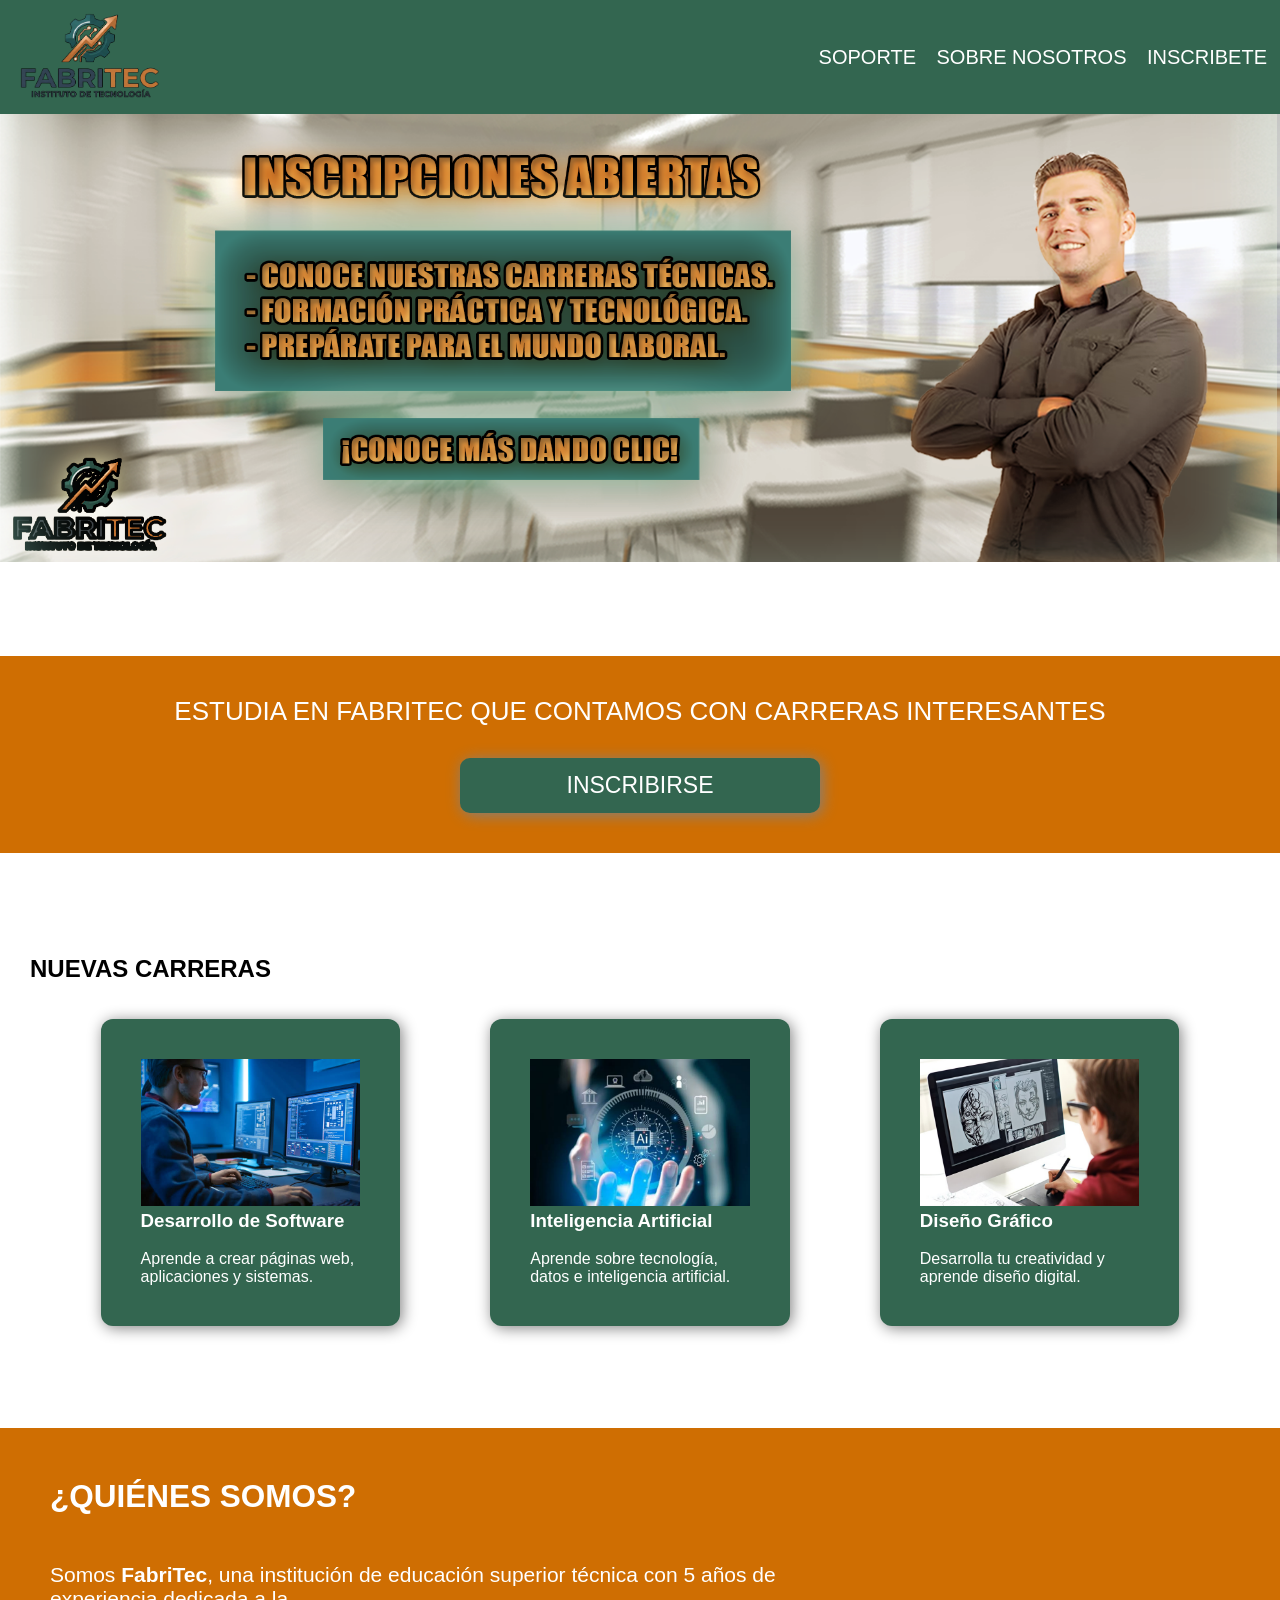
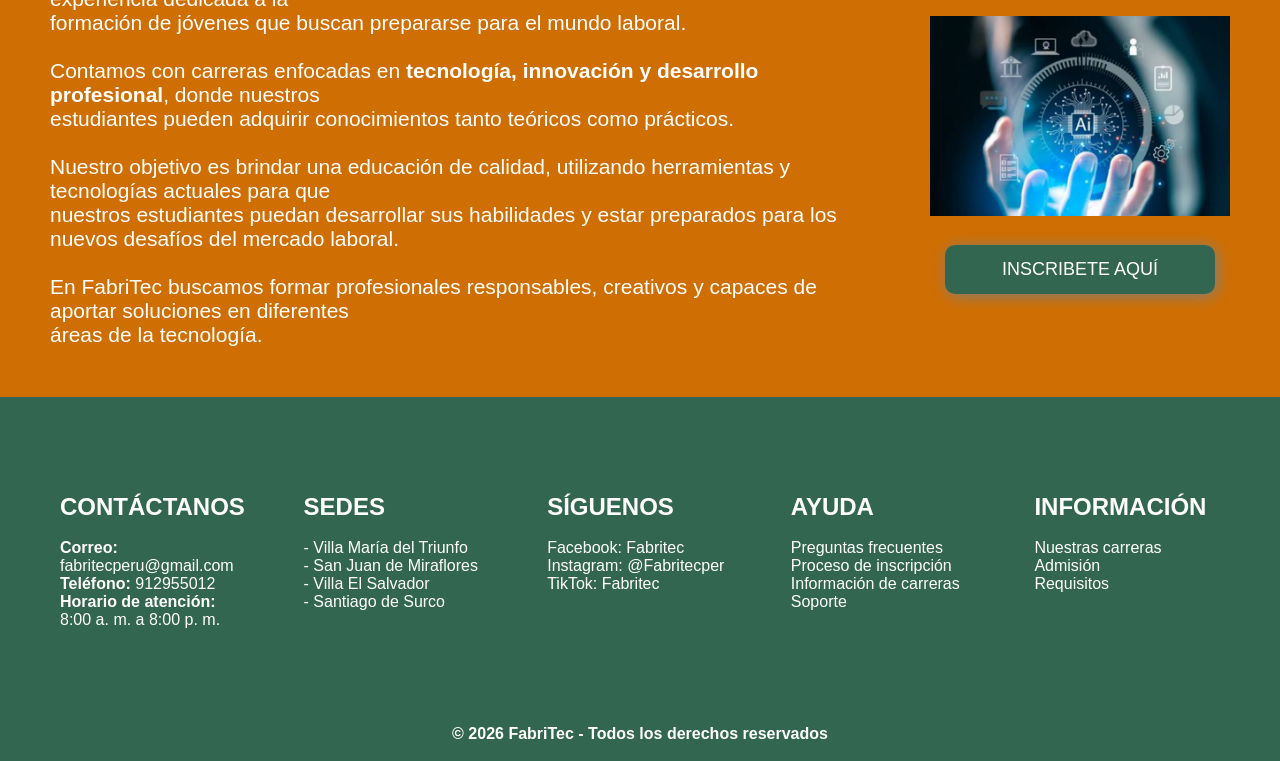
<file: index.html>
<!DOCTYPE html>
<html>
<head>
	<meta charset="utf-8">
	<meta name="viewport" content="width=device-width, initial-scale=1">
	<title>FabriTec | Educación Técnica Superior </title>
	<link rel="stylesheet" href="estilos.css">
	 <style>
        * {
    	margin: 0;
    	font-family: "Trebuchet MS", sans-serif;
    	}
    </style>
</head>
<body>
	<header>
		<div class="fabritec">
    	<img src="logo.png" width="155px">
    	<div>
    		<a href="#">SOPORTE</a>
    		<a href="#nosotros">SOBRE NOSOTROS</a>
    		<a href="formulario.html">INSCRIBETE</a>
    	</div>
    	</div>

	</header>
	
	<a href="formulario.html"><img src="folleto.png" width="100%"></a>
	
	<main>
		<br><br><br><br><br>
		<div class="estudia">
			<center>
				ESTUDIA EN FABRITEC QUE CONTAMOS CON CARRERAS INTERESANTES<br><br>
				<div class="boton1">
					<a href="formulario.html"><button type="button">INSCRIBIRSE</button></a>
				</div>
			</center>
		</div>

		<br><br><br><br>

		<section class="nuevas">

			<h2>NUEVAS CARRERAS</h2><br><br>

			<div class="carreras">

    			<div class="cuadro">
    				<img src="software.png">
        			<h3>Desarrollo de Software</h3><br>
        			Aprende a crear páginas web, aplicaciones y sistemas.</p>
    			</div>

    			<div class="cuadro">
    				<img src="ia.png"><br>
        			<h3>Inteligencia Artificial</h3><br>
        			<p>Aprende sobre tecnología, datos e inteligencia artificial.</p>
    			</div>

   	 			<div class="cuadro">
   	 				<img src="diseño.png"><br>
        			<h3>Diseño Gráfico</h3><br>
        			<p>Desarrolla tu creatividad y aprende diseño digital.</p>
    			</div>
    		</div>
    	</section><br><br><br><br>

    	<section class="nosotros" id="nosotros">

    		<h2>¿QUIÉNES SOMOS?</h2><br><br>
    		<div class="info">
				<p>
					Somos <b>FabriTec</b>, una institución de educación superior técnica con 5 años de experiencia dedicada a la<br>formación de jóvenes que buscan prepararse para el mundo laboral.<br><br>

					Contamos con carreras enfocadas en <b>tecnología, innovación y desarrollo profesional</b>, donde nuestros<br>estudiantes pueden adquirir conocimientos tanto teóricos como prácticos.<br><br>

					Nuestro objetivo es brindar una educación de calidad, utilizando herramientas y tecnologías actuales para que<br>nuestros estudiantes puedan desarrollar sus habilidades y estar preparados para los nuevos desafíos del mercado laboral.<br><br>

					En FabriTec buscamos formar profesionales responsables, creativos y capaces de aportar soluciones en diferentes<br>áreas de la tecnología.<br>
				</p>
			<div class="boton2">
				<img src="ia.png" width="150px"><br><br>
				<a href="formulario.html"><center><button type="button">INSCRIBETE AQUÍ</button></center></a>
			</div>
			</div>
    	</section>
    	<div class="espacios"><br><br></div>

    	<footer>
    		<div>
    				<h2>CONTÁCTANOS</h2><br>
					<b>Correo:</b> fabritecperu@gmail.com<br>
    				<b>Teléfono:</b> 912955012<br>
    				<b>Horario de atención:</b> 8:00 a. m. a 8:00 p. m.<br>
    		</div>
    		<div>
    				<h2>SEDES</h2><br>
    				<p>- Villa María del Triunfo</p>
    				<p>- San Juan de Miraflores</p>
    				<p>- Villa El Salvador</p>
    				<p>- Santiago de Surco</p>
    		</div>
    		<div class="seguir">
        			<h2>SÍGUENOS</h2><br>
        			<p>Facebook: Fabritec</p>
        			<p>Instagram: @Fabritecper</p>
        			<p>TikTok: Fabritec</p>
   			</div>
   			<div class="ayuda">
    			<h2>AYUDA</h2><br>
    			<p>Preguntas frecuentes</p>
    			<p>Proceso de inscripción</p>
    			<p>Información de carreras</p>
    			<p>Soporte</p>
			</div>
			<div class="infor">
    			<h2>INFORMACIÓN</h2><br>
    			<p>Nuestras carreras</p>
    			<p>Admisión</p>
    			<p>Requisitos</p>
			</div>
    	</footer>
    	<div class="copy"><br><br>
   			<center><b>© 2026 FabriTec - Todos los derechos reservados</b><br><br></center>
   		</div>

	</main>
</body>
</html>
</file>
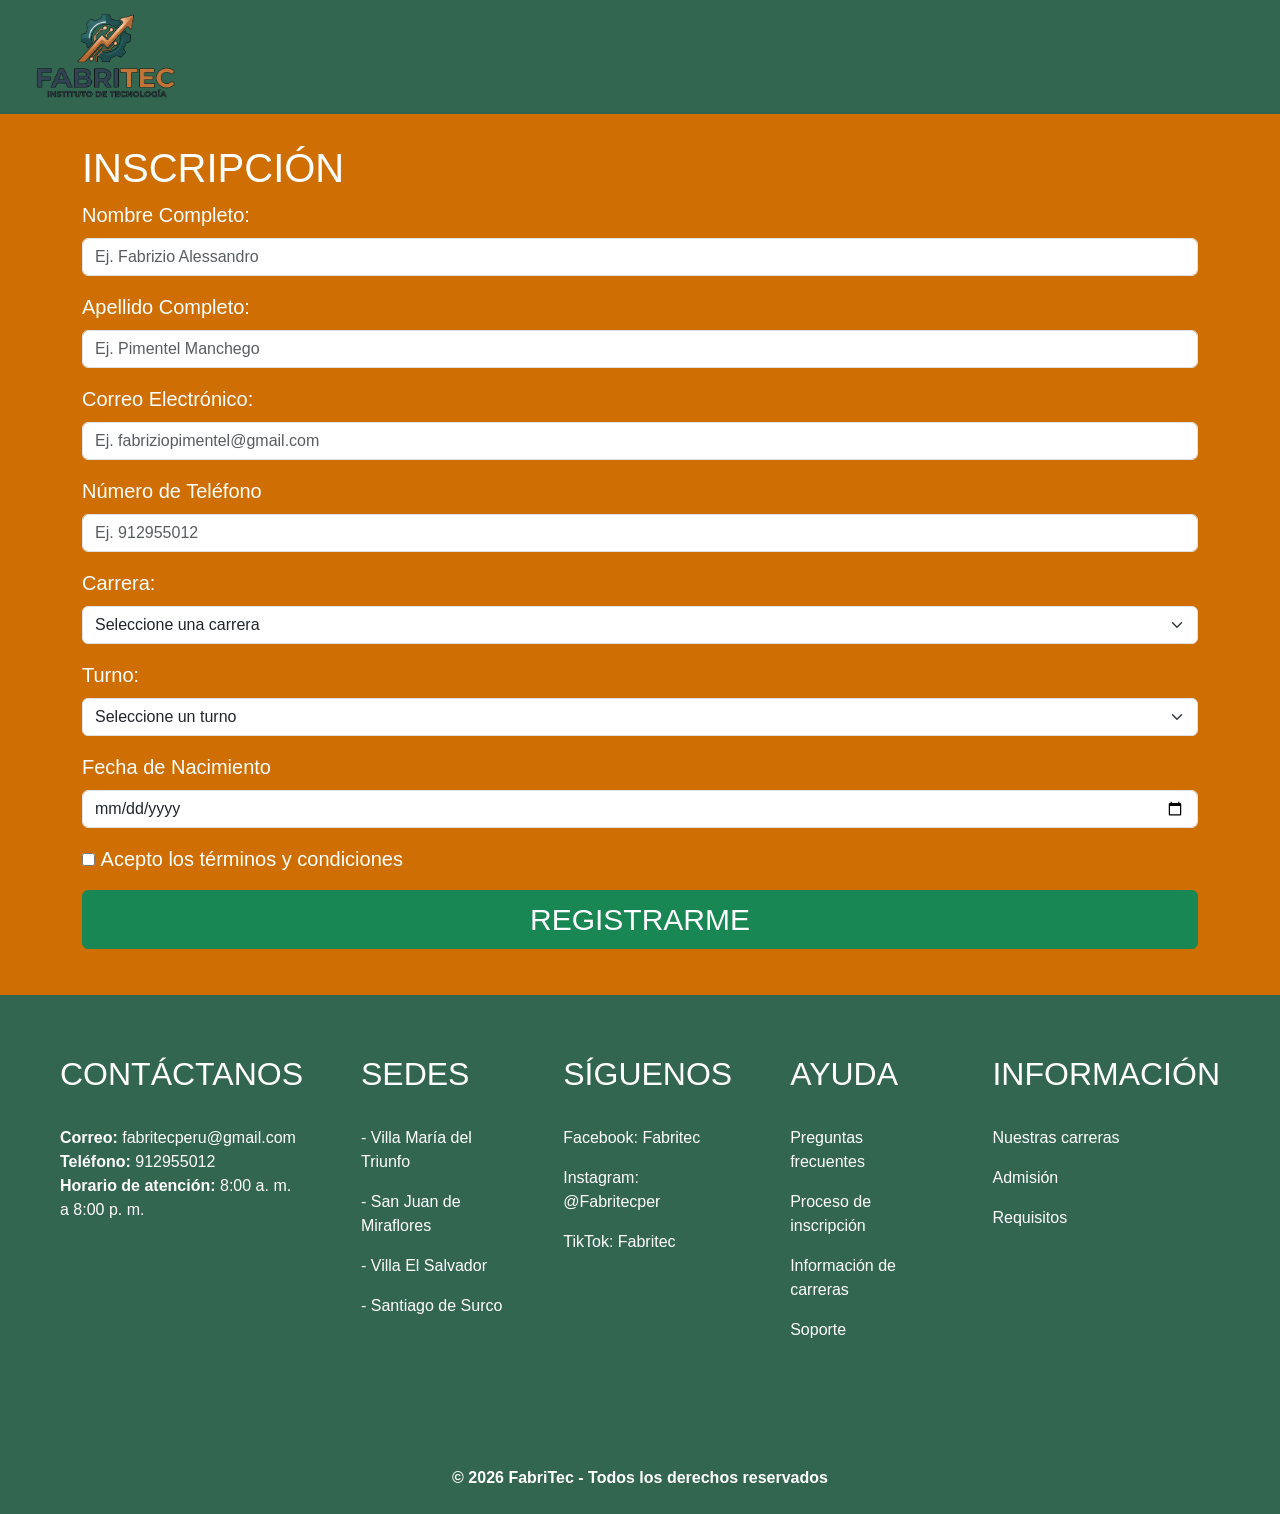
<file: formulario.html>
<!DOCTYPE html>
<html>
<head>
	<meta charset="utf-8">
	<meta name="viewport" content="width=device-width, initial-scale=1">
	<title>FabriTec | Inscripción</title>
	<link rel="stylesheet" href="formulario.css">
	<link href="https://cdn.jsdelivr.net/npm/bootstrap@5.3.3/dist/css/bootstrap.min.css" rel="stylesheet">
	<style>
        * {
    	margin: 0;
    	font-family: "Trebuchet MS", sans-serif;
    	}
    </style>
</head>
<body>
	<header>
		<div class="fabritec">
    	<a href="index.html">
    		<img src="logo.png" width="155px">
    	</a>
    	</div>
	</header>
	<main class="hola">
	<form method="post" class="container" id="formulario">
		<h1>INSCRIPCIÓN</h1>
		<div class="mb-3">
			<label class="form-label">Nombre Completo:</label>
			<input id="nombre" type="text" class="form-control" required placeholder="Ej. Fabrizio Alessandro">
		</div>

		<div class="mb-3">
			<label class="form-label">Apellido Completo:</label>
			<input id="apellido" type="text" class="form-control" required placeholder="Ej. Pimentel Manchego">
		</div>

		<div class="mb-3">
			<label class="form-label">Correo Electrónico:</label>
			<input id="correo" type="email" class="form-control" required placeholder="Ej. fabriziopimentel@gmail.com">
		</div>

		<div class="mb-3">
			<label class="form-label">Número de Teléfono</label>
			<input id="numero" type="number" class="form-control" required placeholder="Ej. 912955012">
		</div>

		<div class="mb-3">
			<label class="form-label">Carrera:</label>
			<select id="carrera" required class="form-select">
				<option value="">Seleccione una carrera</option>
				<option value="Ciberseguridad">Ciberseguridad</option>
				<option value="Ingeniería de Software">Ingeniería de Software</option>
				<option value="Redes y Comunicaciones">Redes y Comunicaciones</option>
				<option value="Desarrollo de Videojuegos">Desarrollo de Videojuegos</option>
				<option value="Computación e Informática">Computación e Informática</option>
				<option value="Diseño y Desarrollo Web">Diseño y Desarrollo Web</option>
				<option value="Robótica y Automatización">Robótica y Automatización</option>
				<option value="Diseño Gráfico Digital">Diseño Gráfico Digital</option>
				<option value="Inteligencia Artificial">Inteligencia Artificial</option>
			</select>
		</div>

		<div class="mb-3">
			<label class="form-label">Turno:</label>
			<select id="turno" required class="form-select">
				<option value="">Seleccione un turno</option>
				<option value="Mañana">Mañana (8:00 a. m. - 1:00 p. m.)</option>
				<option value="Tarde">Tarde (2:00 p. m. - 6:00 p. m.)</option>
				<option value="Noche">Noche (6:00 p. m. - 10:00 p. m.)</option>
			</select>
		</div>

		<div class="mb-3">
			<label class="form-label">Fecha de Nacimiento</label>
			<input id="fecha" type="date" class="form-control" required>
		</div>

		<div class="mb-3">
			<input id="check" type="checkbox" required>
			<label>Acepto los términos y condiciones</label>
		</div>

		<div class="mb-3">
			<button type="submit" class="btn btn-success w-100" onclick="return registro()">REGISTRARME</button>
		</div>

		<div id="mensaje"></div>


	</form>
</main>
    	<footer>
    		<div>
    				<h2>CONTÁCTANOS</h2><br>
					<b>Correo:</b> fabritecperu@gmail.com<br>
    				<b>Teléfono:</b> 912955012<br>
    				<b>Horario de atención:</b> 8:00 a. m. a 8:00 p. m.<br>
    		</div>
    		<div>
    				<h2>SEDES</h2><br>
    				<p>- Villa María del Triunfo</p>
    				<p>- San Juan de Miraflores</p>
    				<p>- Villa El Salvador</p>
    				<p>- Santiago de Surco</p>
    		</div>
    		<div class="seguir">
        			<h2>SÍGUENOS</h2><br>
        			<p>Facebook: Fabritec</p>
        			<p>Instagram: @Fabritecper</p>
        			<p>TikTok: Fabritec</p>
   			</div>
   			<div class="ayuda">
    			<h2>AYUDA</h2><br>
    			<p>Preguntas frecuentes</p>
    			<p>Proceso de inscripción</p>
    			<p>Información de carreras</p>
    			<p>Soporte</p>
			</div>
			<div class="infor">
    			<h2>INFORMACIÓN</h2><br>
    			<p>Nuestras carreras</p>
    			<p>Admisión</p>
    			<p>Requisitos</p>
			</div>
    	</footer>
    	<div class="copy"><br><br>
   			<center><b>© 2026 FabriTec - Todos los derechos reservados</b><br><br></center>
   		</div>

   		<script>
   			let alumnosRegistrados = [];
   			let correos = [];
   			let numeros = [];
   			let fechas = [];
   			let carreras = [];
   			let turnos = [];

   			function registro() {

   				if (!document.getElementById("formulario").checkValidity()) {
        		return false;
    			}
   				let nombre = document.getElementById("nombre").value;
   				let apellido = document.getElementById("apellido").value;
   				let correo = document.getElementById("correo").value;
   				let numero = document.getElementById("numero").value;
   				let fecha = document.getElementById("fecha").value;
   				let carrera = document.getElementById("carrera").value;
   				let turno = document.getElementById("turno").value;

   				let alumno = nombre.toLowerCase() + " " + apellido.toLowerCase();
   				correo = correo.toLowerCase();

   				if (alumnosRegistrados.includes(alumno)) {
   					alert("¡EL ALUMNO YA ESTÁ REGISTRADO!");
   				}

   				else if (correos.includes(correo)) {
   					alert("¡EL CORREO YA ESTÁ REGISTRADO!");

   				} else {
   					alumnosRegistrados.push(alumno);
   					correos.push(correo);
   					numeros.push(numero);
   					fechas.push(fecha);
   					carreras.push(carrera);
   					turnos.push(turno);
   					document.getElementById("nombre").value = "";
   					document.getElementById("apellido").value = "";
   					document.getElementById("correo").value = "";
   					document.getElementById("numero").value = "";
   					document.getElementById("fecha").value = "";
   					document.getElementById("carrera").value = "";
   					document.getElementById("turno").value = "";
   					document.getElementById("check").checked = false;
   					document.getElementById("mensaje").innerHTML =
        			"<center>¡Gracias por registrarte! Nos pondremos en contacto contigo.</center>";
   				}
   				return false;
   			}
   		</script>
</body>
</html>
</file>
<file: estilos.css>
.cuadro {
    width: 18%;
    padding: 40px;
    background-color: #336650;
    border-radius: 12px;
    box-shadow: 2px 2px 15px gray;
    transition: transform 0.3s;
    color: white;
}

.carreras {
    display: flex;
    justify-content: center;
    gap: 90px;
}

.cuadro img {
    width: 100%;
}

.cuadro:hover {
    transform: scale(1.05);
    cursor: pointer;
}

.nosotros {
    background-color: #CF6E02;
    padding: 50px;
    font-size: 21px;
    color: white;
}

.espacios {
    background-color: #336650;
}

.copy {
    background-color: #336650;
    color: white;
}

.seguir p {
    cursor: pointer;
    transition: color 0.3s, text-decoration 0.3s;
}

.seguir p:hover {
    color: #FF8800;
    text-decoration: underline;
}

.ayuda p {
    cursor: pointer;
    transition: color 0.3s, text-decoration 0.3s;
}

.ayuda p:hover {
    color: #FF8800;
    text-decoration: underline;
}

.infor p {
    cursor: pointer;
    transition: color 0.3s, text-decoration 0.3s;
}

.infor p:hover {
    color: #FF8800;
    text-decoration: underline;
}

.info {
    display: flex;
    align-items: center;
    justify-content: center;
    gap: 70px;
}

.info p {
    width: 70%;
}

.info img {
    width: 300px;
}

.nuevas {
    padding: 30px;

}

.estudia {
    background-color: #CF6E02;
    padding: 40px;
    color: white;
    font-size: 26px;
}

footer {
    background-color: #336650;
    display: grid;
    grid-template-columns: repeat(5, 1fr);
    color: white;
    gap: 5%;
    padding: 60px;
}

footer div {
    width: auto;
}

header {
    background-color: #336650;
    padding: 13px;
}

.boton1 button {
    padding: 14px;
    width: 30%;
    border-radius: 10px;
    border: none;
    color: white;
    background-color: #336650;
    box-shadow: 2px 2px 15px gray;
    transition: transform 0.3s, background-color 0.5s;
    font-size: 23px;
}

.boton1 button:hover {
    transform: scale(1.03);
    background-color: #274D3C;
    cursor: pointer;
}

.boton2 button {
    padding: 14px;
    width: 90%;
    border-radius: 10px;
    border: none;
    color: white;
    background-color: #336650;
    box-shadow: 2px 2px 15px gray;
    transition: transform 0.3s, background-color 0.5s;
    font-size: 18px;
}

.boton2 button:hover {
    transform: scale(1.03);
    background-color: #274D3C;
    cursor: pointer;
}

.fabritec {
    justify-content: space-between;
    display: flex;
    align-items: center;
}

.fabritec a {
    text-decoration: none;
    color: white;
    font-size: 20px;
    transition: color 0.3s, underline 0.3s;
    gap: 20px;
    margin-left: 16px;

}

.fabritec a:hover {
    text-decoration: underline;
    color: #FF8800;
}

html {
    scroll-behavior: smooth;
}

@media (max-width: 768px) {

    header {
        padding: 15px;
    }

    .fabritec a {
        font-size: 16px;
    }

    .fabritec img {
        width: 120px;
    }

    .carreras {
        flex-direction: column;
        align-items: center;
        gap: 30px;
    }

    .carreras .cuadro {
        width: 90%;
    }

    .info {
        flex-direction: column;
        gap: 30px;
        text-align: center;
    }

    .info p {
        width: 90%;
    }

    .info img {
        width: 90%;
        max-width: 300px;
    }

    .nosotros {
        padding: 40px 25px;
        font-size: 20px;
    }

    .boton1 button {
        width: 80%;
    }

    footer {
        grid-template-columns: 1fr;
        gap: 30px;
        padding: 40px 25px;
        text-align: center;
    }

    footer div {
        width: 100%;
    }

    .copy {
        text-align: center;
    }

}
</file>
<file: formulario.css>
footer {
    background-color: #336650;
    display: grid;
    grid-template-columns: repeat(5, 1fr);
    color: white;
    gap: 5%;
    padding: 60px;
}

footer div {
    width: auto;
}

header {
    background-color: #336650;
    padding: 13px;
}

.fabritec {
    justify-content: space-between;
    display: flex;
    align-items: center;
}

.fabritec a {
    text-decoration: none;
    color: white;
    font-size: 20px;
    transition: color 0.3s, underline 0.3s;
    gap: 20px;
    margin-left: 16px;

}

.fabritec a:hover {
    text-decoration: underline;
    color: #FF8800;
}

.copy {
    background-color: #336650;
    color: white;
}

.hola {
    background-color: #CF6E02;
    padding: 30px;
    color: white;
    font-size: 20px;
}

.mb-3 button {
    font-size: 30px;
}

.seguir p {
    cursor: pointer;
    transition: color 0.3s, text-decoration 0.3s;
}

.seguir p:hover {
    color: #FF8800;
    text-decoration: underline;
}

.ayuda p {
    cursor: pointer;
    transition: color 0.3s, text-decoration 0.3s;
}

.ayuda p:hover {
    color: #FF8800;
    text-decoration: underline;
}

.infor p {
    cursor: pointer;
    transition: color 0.3s, text-decoration 0.3s;
}

.infor p:hover {
    color: #FF8800;
    text-decoration: underline;
}

@media (max-width: 768px) {

    header {
        padding: 15px;
    }

    .fabritec img {
        width: 120px;
    }

    .hola {
        padding: 20px 10px;
    }

    .container {
        width: 95%;
        padding: 20px;
    }

    .container h1 {
        font-size: 28px;
        text-align: center;
    }

    .form-control,
    .form-select {
        font-size: 16px;
    }

    .btn {
        font-size: 18px;
        padding: 12px;
    }

    footer {
        grid-template-columns: 1fr;
        text-align: center;
        gap: 30px;
        padding: 40px 25px;
    }

    footer div {
        width: 100%;
    }

    .copy {
        text-align: center;
    }
}
</file>
